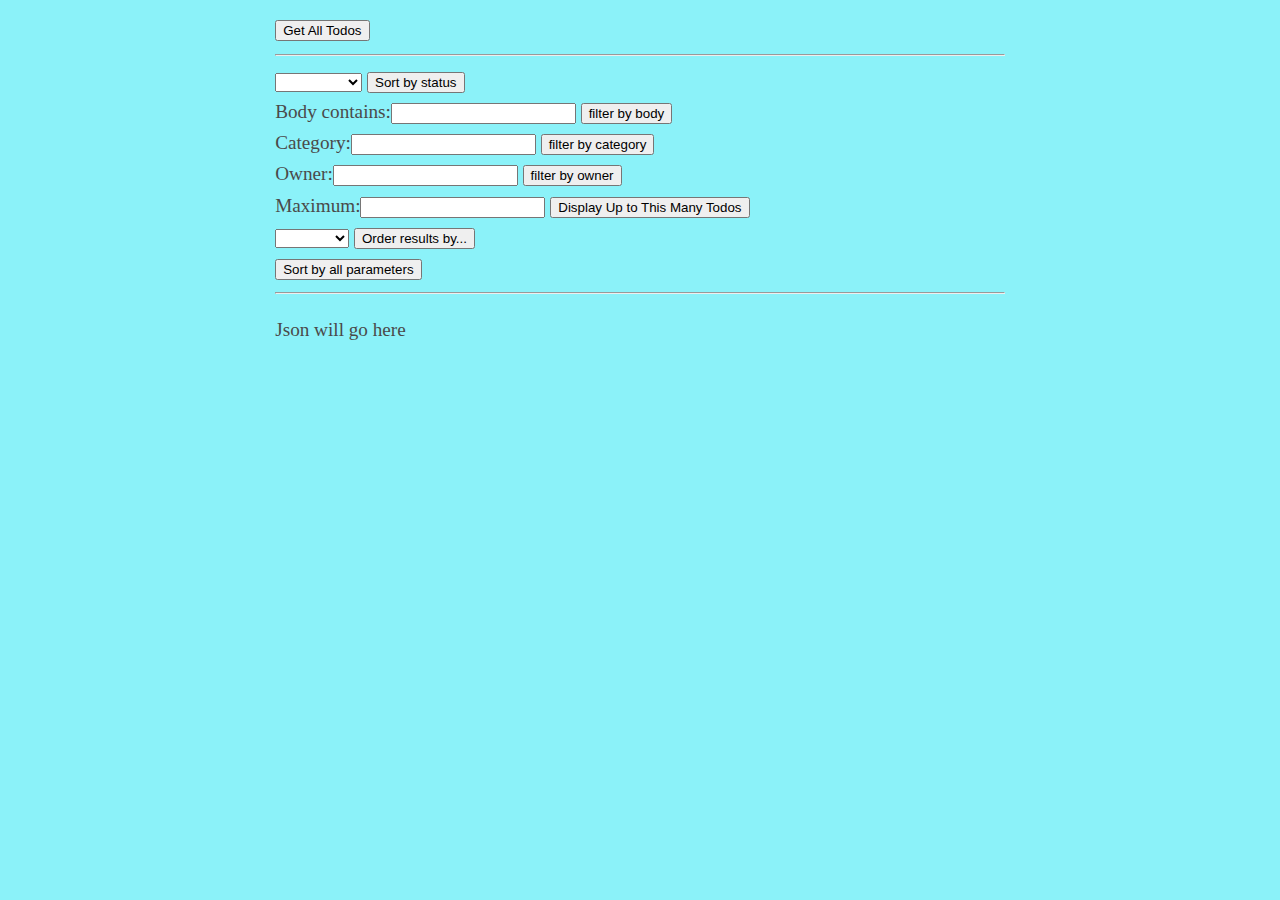
<file: src/main/resources/public/todo.html>
<!DOCTYPE html>
<html lang="en">
<head>
  <meta charset="UTF-8">
  <title>Todo</title>
  <link rel="stylesheet" type="text/css" href="css/users.css">
  <script type="text/javascript" src="javascript/todo.js"></script>
</head>
<body>

<button type="button" id="getAllTodos">Get All Todos</button>

<hr/>

<select id="status">
  <option value="" selected="selected"></option>
  <option value="incomplete">incomplete</option>
  <option value="complete"> complete</option>
</select>
  <button type="button" id="submit">Sort by status</button>


<br>

<label for="bodyContains">Body contains:</label><input id="bodyContains" type="text" name="bodyContains">
<button type="button" id="getTodosBody">filter by body</button>

<br>

<label for="category">Category:</label><input id="category" type="text" name="category">
<button type="button" id="getTodosCategory">filter by category</button>

<br>

<label for="owner">Owner:</label><input id="owner" type="text" name="owner">
<button type="button" id="getTodosOwner">filter by owner</button>

<br>

<label for="NumberDisplayed">Maximum:</label><input id="NumberDisplayed" type="text" name="NumberDisplayed">
<button type="button" id="FilterByNumber"> Display Up to This Many Todos</button>

<br>

<select id="orderBy">
  <option value="" selected="selected"></option>
  <option value="id">id</option>
  <option value="owner">owner</option>
  <option value="status">status</option>
  <option value="body">body</option>
  <option value="category">category</option>
</select>
<button type="button" id="submitOrderBy">Order results by...</button>

<br>

<button type="button" id="SortByAll"> Sort by all parameters</button>

<script>
  window.onload = function () {
      console.log("The page is loaded now!");

      var element = document.getElementById('getAllTodos');
      element.addEventListener("click", getAllTodosJS, true);

      element = document.getElementById("submit");
      element.addEventListener("click", getAllTodosByStatus,  true)

      element = document.getElementById('getTodosBody');
      element.addEventListener("click", filterByBodyContents, true)

      element = document.getElementById('getTodosCategory');
      element.addEventListener("click", filterByCategory, true)

      element = document.getElementById('getTodosOwner');
      element.addEventListener("click", filterByOwner, true)

      element = document.getElementById('FilterByNumber');
      element.addEventListener("click", filterByNumberJS, true);

      element = document.getElementById('submitOrderBy');
      element.addEventListener("click", orderByParameter, true);

      element = document.getElementById('SortByAll');
      element.addEventListener("click", sortByAll, true);
    }

</script>

<hr/>

<div id="jsonDump" style="margin-top:20px"> Json will go here</div>

</body>
</html>
</file>
<file: src/main/resources/public/css/users.css>
body {
  font-size: 1.2rem;
  line-height: 1.618;
  max-width: 38em;
  margin: auto;
  color: #4a4a4a;
  background-color: #8bf2f9;
  padding: 13px;
}
</file>
